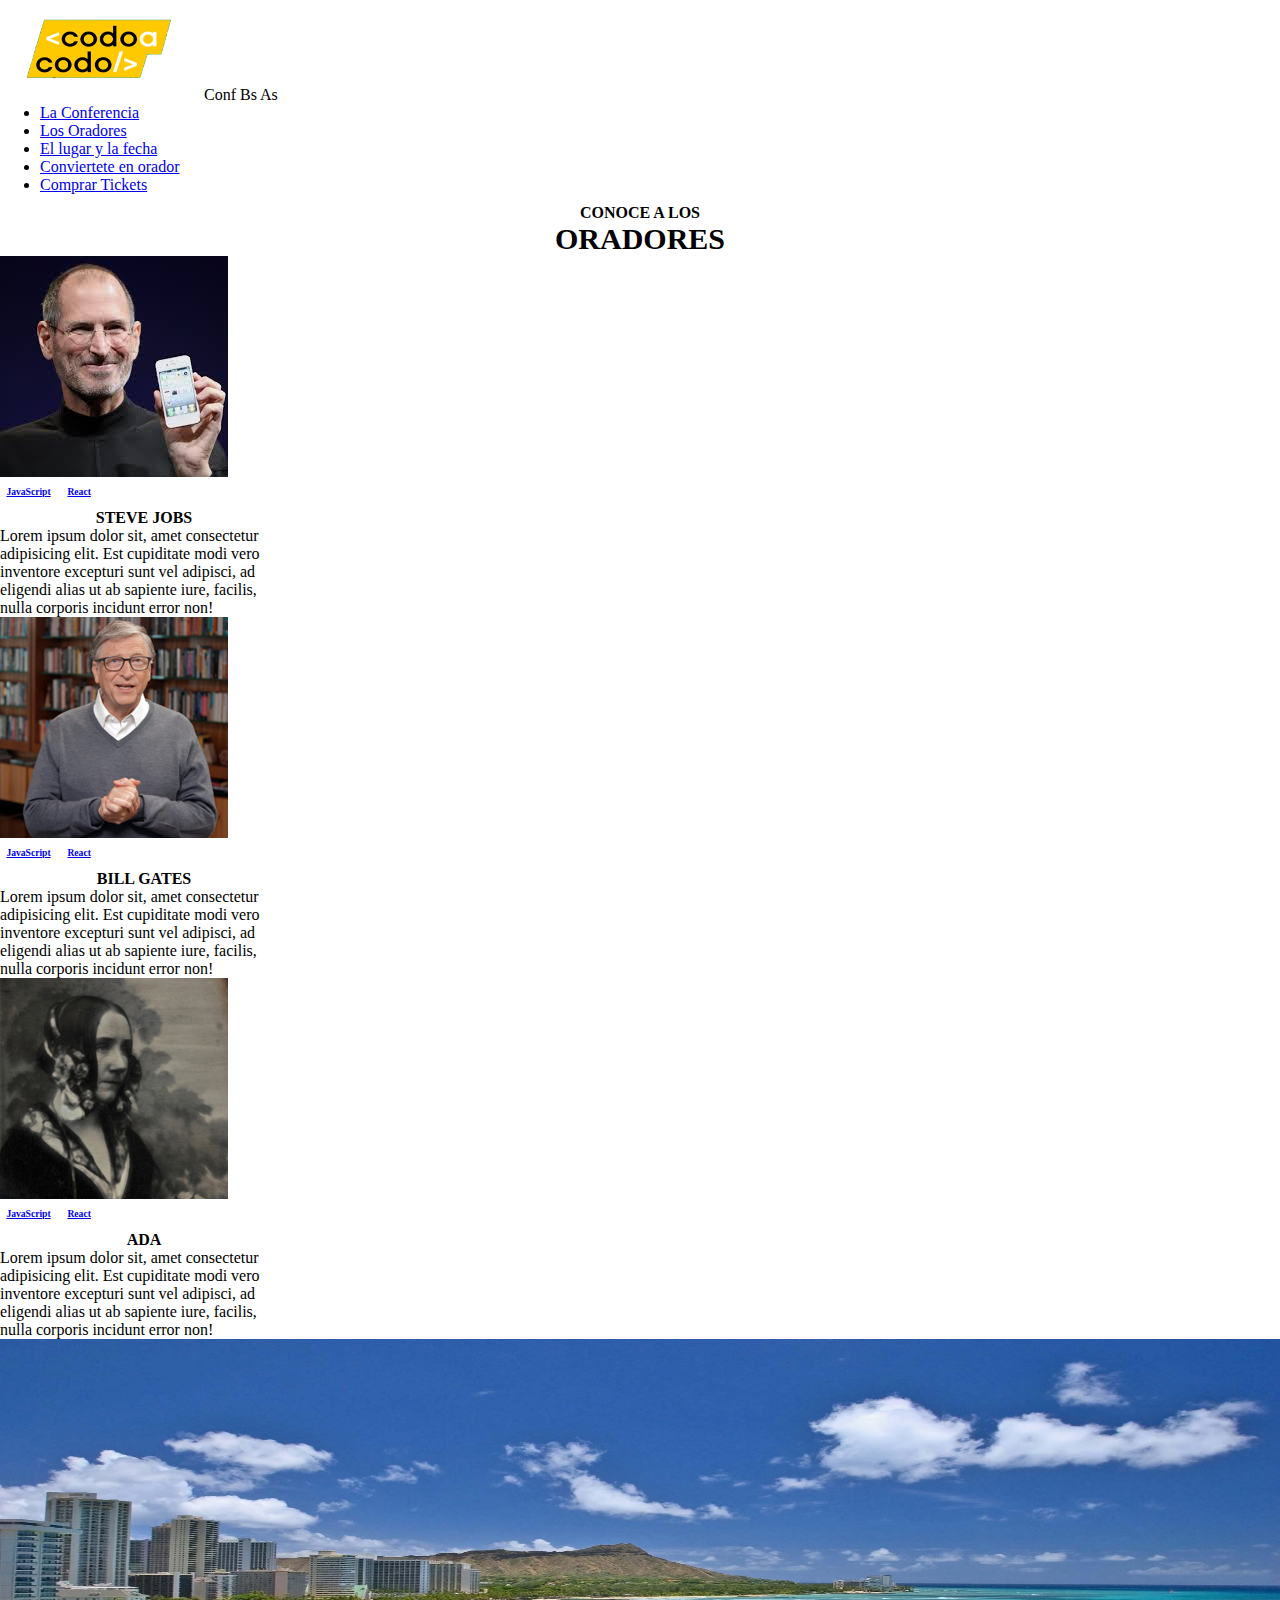
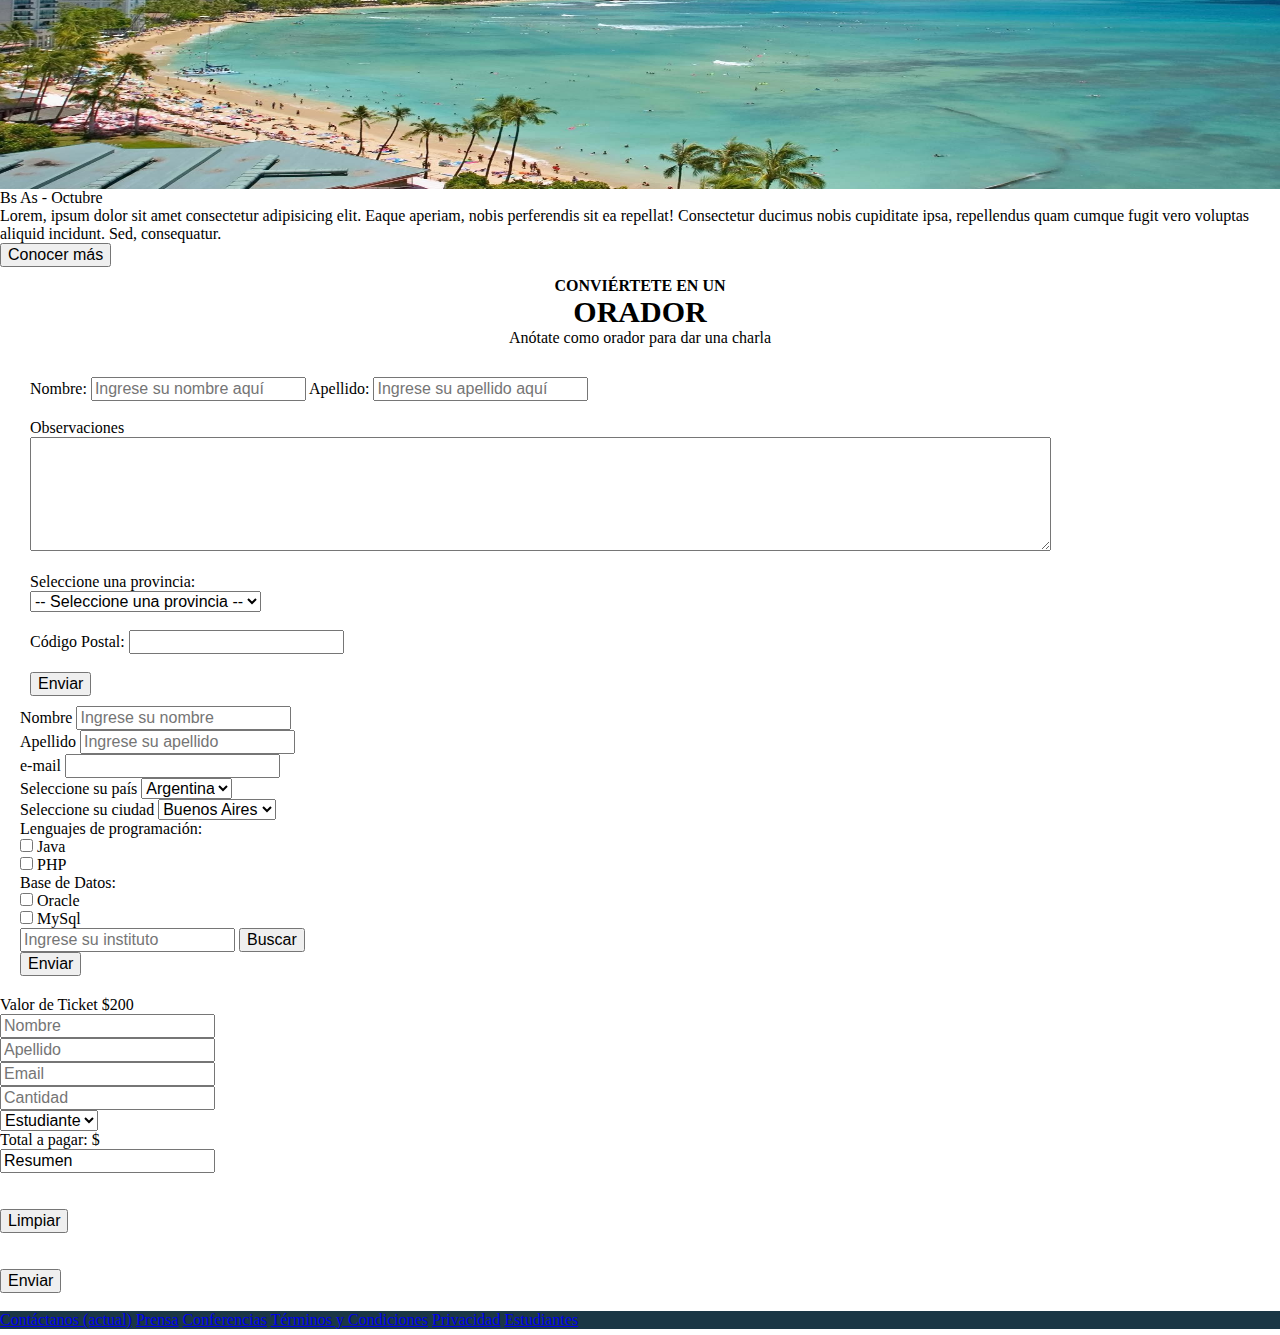
<file: index2.html>
<!DOCTYPE html>
<html lang="en">

<head>
  <meta charset="UTF-8">
  <meta http-equiv="X-UA-Compatible" content="IE=edge">
  <meta name="viewport" content="width=device-width, initial-scale=1.0">
  <title>Document</title>

  <!-- bootstrap -->
  <link href="https://cdn.jsdelivr.net/npm/bootstrap@5.1.3/dist/css/bootstrap.min.css" rel="stylesheet"
    integrity="sha384-1BmE4kWBq78iYhFldvKuhfTAU6auU8tT94WrHftjDbrCEXSU1oBoqyl2QvZ6jIW3" crossorigin="anonymous">

  <link rel="stylesheet" href="css/integrador.css">
  <link rel="stylesheet" href="css/style.css">
</head>

<body>

  <nav class="navbar navbar-expand-md bg-dark">
    <div class="container-fluid d-flex ">

      <!-- navbar izquierda -->
      <div class="justify-content-start align-items-center text-light">
        <img src="images/codoacodo.png" alt="" width="200" height="100" class="d-inline-block align-text-top">
        Conf Bs As
      </div>

      <!-- navbar derecha -->
      <div class="justify-content-end ">
        <div class="collapse navbar-collapse " id="navbarSupportedContent">
          <ul class="navbar-nav me-auto mb-2 mb-lg-0">
            <li class="nav-item">
              <a class="nav-link active text-light" aria-current="page" href="#">La Conferencia</a>
            </li>
            <li class="nav-item">
              <a class="nav-link text-light" href="#">Los Oradores</a>
            </li>
            <li class="nav-item">
              <a class="nav-link text-light" href="#">El lugar y la fecha</a>
            </li>
            <li class="nav-item">
              <a class="nav-link text-light" href="#">Conviertete en orador</a>
            </li>
            <li class="nav-item">
              <a class="nav-link text-success" href="#">Comprar Tickets</a>
            </li>
          </ul>
        </div>
      </div>
  

    </div>
  </nav>  

  <h5>Conoce a los</h5>
  <h1>Oradores</h1>
  
  
  <!-- cards utilizando flex -->
  <div class="d-flex justify-content-around">
    <div class="card" style="width: 18rem;">
      <img src="images/steve.jpg" class="card-img-top" alt="Steve Jobs">
      <div class="card-body">
        <a href="#" class="btn btn-info mb-2">JavaScript</a>
        <a href="#" class="btn btn-warning text-light mb-2">React</a>
        <h5 class="card-title">Steve Jobs</h5>
        <p class="card-text">Lorem ipsum dolor sit, amet consectetur adipisicing elit. Est cupiditate modi vero
          inventore excepturi sunt vel adipisci, ad eligendi alias ut ab sapiente iure, facilis, nulla corporis
          incidunt error non!</p>
      </div>
    </div>
    <div class="card" style="width: 18rem;">
      <img src="images/bill.jpg" class="card-img-top" alt="Steve Jobs">
      <div class="card-body">
        <a href="#" class="btn btn-info mb-2">JavaScript</a>
        <a href="#" class="btn btn-warning text-light mb-2">React</a>
        <h5 class="card-title">Bill Gates</h5>
        <p class="card-text">Lorem ipsum dolor sit, amet consectetur adipisicing elit. Est cupiditate modi vero
          inventore excepturi sunt vel adipisci, ad eligendi alias ut ab sapiente iure, facilis, nulla corporis
          incidunt error non!</p>
      </div>
    </div>
    <div class="card" style="width: 18rem;">
      <img src="images/ada.jpg" class="card-img-top" alt="Steve Jobs">
      <div class="card-body">
        <a href="#" class="btn btn-info mb-2">JavaScript</a>
        <a href="#" class="btn btn-warning text-light mb-2">React</a>
        <h5 class="card-title">Ada</h5>
        <p class="card-text">Lorem ipsum dolor sit, amet consectetur adipisicing elit. Est cupiditate modi vero
          inventore excepturi sunt vel adipisci, ad eligendi alias ut ab sapiente iure, facilis, nulla corporis
          incidunt error non!</p>
      </div>
    </div>
  </div>


  <div class="row my-3">
    <div class="col-md-6 ">
      <div class="bgHonolulu"></div>
    </div>
    <div class="col-md-6 bg-dark text-light ">
      <div class="titulo m-1 display-6">
        Bs As - Octubre
      </div>
      <div class="text m-2">
        Lorem, ipsum dolor sit amet consectetur adipisicing elit. Eaque aperiam, nobis perferendis sit ea repellat! Consectetur ducimus nobis cupiditate ipsa, repellendus quam cumque fugit vero voluptas aliquid incidunt. Sed, consequatur.
      </div>
      <div class="m-2">
        <button class="btn btn-dark border border-light"> Conocer más</button>
      </div>
    </div>
  </div>

  <div class="seorador">
  <h5>Conviértete en un</h5>
  <h1>ORADOR</h1>
  <p>Anótate como orador para dar una charla</p>
  </div>

  <!-- Formulario de ingreso de datos de viaje -->
  <div class="formulario">
  <form class="form" action="">
    <label for="nombre">Nombre:</label>
    <input type="text" id="nombre" name="nombre" placeholder="Ingrese su nombre aquí" required>

    <label for="apellido">Apellido:</label>
    <input type="text" id="apellido" name="apellido" placeholder="Ingrese su apellido aquí" required>

    <br><br>
    <label for="observacion">Observaciones</label>
    <br>
    <textarea name="observacion" id="observacion" cols="100" rows="6"></textarea>

    <br><br>
    <label for="provincia">Seleccione una provincia:</label>
    <br>
    <select name="provincia" id="provincia">
        <option aria-placeholder="" default hidden>-- Seleccione una provincia --</option>            <option value="1">Mendoza</option>
        <option value="2">Buenos Aires</option>
        <option value="3">San Juan</option>
        <option value="4">Bariloche</option>
    </select>

    <br><br>
    <label for="codigoPostal">Código Postal:</label>
    <input type="text" id="codigoPostal" name="codigoPOstal"  pattern="[1-9][A-Za-z]{4}" >

    <br><br>
    <input class="botonenviar" type="submit" value="Enviar">
    <br>
    <!-- todo: poner un select con provincias y ciudad -->
  </form>

  <!-- Form 2 -->
  <form action="04_formulario.html">
    <div class="row">
        <div class="col-md-6 mb-3">
            <label for="nombre">Nombre</label>
            <input type="text" name="nombre" id="nombre" class="form-control" required placeholder="Ingrese su nombre">
        </div>
        <div class="col-md-6 mb-3">
            <label for="apellido">Apellido</label>
            <input type="text" name="apellido" id="apellido" class="form-control" required placeholder="Ingrese su apellido">
        </div>
    </div>

    <div class="row">
        <div class="col-md-6 mb-3">
            <label for="email">e-mail</label>
            <input type="email" name="email" id="email" required class="form-control">
        </div>
    </div>

    <div class="row">
      <div class="col-md-6 mb-3">
        <label for="pais">Seleccione su país</label>
        <select name="pais" id="pais" class="form-select">
            <option value="ARGENTINA">Argentina</option>
            <option value="URUGUAY">Uruguay</option>

        </select>
    </div>
    
        <div class="col-md-6 mb-3">
            <label for="ciudad">Seleccione su ciudad</label>
            <select name="ciudad" id="ciudad" class="form-select">
                <option value="BUENOS_AIRES">Buenos Aires</option>
                <option value="MENDOZA">Mendoza</option>

            </select>
        </div>

    </div>

    <div class="row">
        <div class="col-md-6 mb-3">
            <label for="lenguajes" class="my-3">Lenguajes de programación:</label>
            <div class="form-check">
                <input class="form-check-input" type="checkbox" value="JAVA" id="java">
                <label class="form-check-label" for="java">Java</label>
            </div>                    
            <div class="form-check">
                <input class="form-check-input" type="checkbox" value="PHP" id="php">
                <label class="form-check-label" for="php">PHP</label>
            </div>                    
        </div>
        <div class="col-md-6 mb-3">
            <label for="baseDatos" class="my-3">Base de Datos:</label>
            <div class="form-check">
                <input class="form-check-input" type="checkbox" value="ORACLE" id="oracle">
                <label class="form-check-label" for="oracle">Oracle</label>
            </div>                    
            <div class="form-check">
                <input class="form-check-input" type="checkbox" value="MYSQL" id="mySql">
                <label class="form-check-label" for="mySql">MySql</label>
            </div>                    
        </div>            
    </div>

    <div class="row">
        <div class="col-md-12">
            <div class="input-group mb-3">
                <input type="text" class="form-control" placeholder="Ingrese su instituto" aria-label="Recipient's username" aria-describedby="button-addon2">
                <button class="btn btn-outline-secondary" type="button" id="button-addon2">Buscar</button>
            </div>                  
        </div>
    </div>

    <button type="submit" class="btn btn-primary btn-lg btn-block">Enviar</button>

</form>

</div>


    <!-- formulario 2-->
    <a name="ticket"></a>

    <div class="container">
      <div class="text-center m-4">Valor de Ticket $200</div>

      <form action="mostrarVariablesSubmit.html" method="post">
          <div class="row">
              <div class="col-md mb-3">
                  <input type="text" name="nombre" id="nombre" placeholder="Nombre" class="form-control">                    
              </div>
              <div class="col-md mb-3">
                  <input type="text" name="apellido" id="apellido" placeholder="Apellido" class="form-control">                    
              </div>
          </div>
          <div class="row">
              <div class="col-md-12 mb-3">
                  <input type="email" name="email" id="email" placeholder="Email" class="form-control">
              </div>
          </div>
          <div class="row">
              <div class="col-md mb-3">
                  <input type="text" name="cant" id="cant" placeholder="Cantidad" class="form-control" onkeyup="calcularTotal()">
              </div>
              <div class="col-md mb-3">
                  <select class="form-select" aria-label="Default select example" id="categoria" onchange="calcularTotal()">
                      <option value="1" selected>Estudiante</option>
                      <option value="2">Trainee</option>
                      <option value="3">Junior</option>
                    </select>
              </div>
          </div>

          <div class="row">
              <div class="col-md my-3">
                  <div class="bg-info p-2">Total a pagar: $ <span id="total"></span></div>
              </div>
          </div>

          <div class="row">
              <div class="col-md">
                  <input  value="Resumen" class="btn btn-primary" onclick="calcularTotal()">
              </div>
              <br><br>              
              <div class="col-md">
                  <input type="reset" value="Limpiar" class="btn btn-primary">
              </div>
              <br><br>
              <div class="col-md">
                  <input type="submit" value="Enviar" class="btn btn-primary">
              </div>    

          </div>
      </form>
      <br>
  
    </div>
  <!-- Fin formulario 2 -->



  <!-- <nav class="navbar navbar-expand-lg navbar-dark bg-dark"> -->
    <nav class="navbar navbar-expand-lg navbar-dark" style="background-color: #1B3745;">
    
    <!-- <a class="navbar-brand" href="#">Preguntas Frecuentes</a>
    <button class="navbar-toggler" type="button" data-toggle="collapse" data-target="#navbarNavAltMarkup" aria-controls="navbarNavAltMarkup" aria-expanded="false" aria-label="Toggle navigation">
      <span class="navbar-toggler-icon"></span>
    </button> -->
    <div class="collapse navbar-collapse" id="navbarNavAltMarkup">
      <div class="navbar-nav">
        <a class="nav-item nav-link active" href="#">Contáctanos <span class="sr-only">(actual)</span></a>
        <a class="nav-item nav-link" href="#">Prensa</a>
        <a class="nav-item nav-link" href="#">Conferencias</a>
        <a class="nav-item nav-link" href="#">Términos y Condiciones</a>
        <a class="nav-item nav-link" href="#">Privacidad</a>
        <a class="nav-item nav-link" href="#">Estudiantes</a>
      </div>
    </div>
  </nav>


  <!-- bootstrap -->
  <script src="https://cdn.jsdelivr.net/npm/bootstrap@5.1.3/dist/js/bootstrap.bundle.min.js"
    integrity="sha384-ka7Sk0Gln4gmtz2MlQnikT1wXgYsOg+OMhuP+IlRH9sENBO0LRn5q+8nbTov4+1p"
    crossorigin="anonymous"></script>
</body>

</html>
</file>
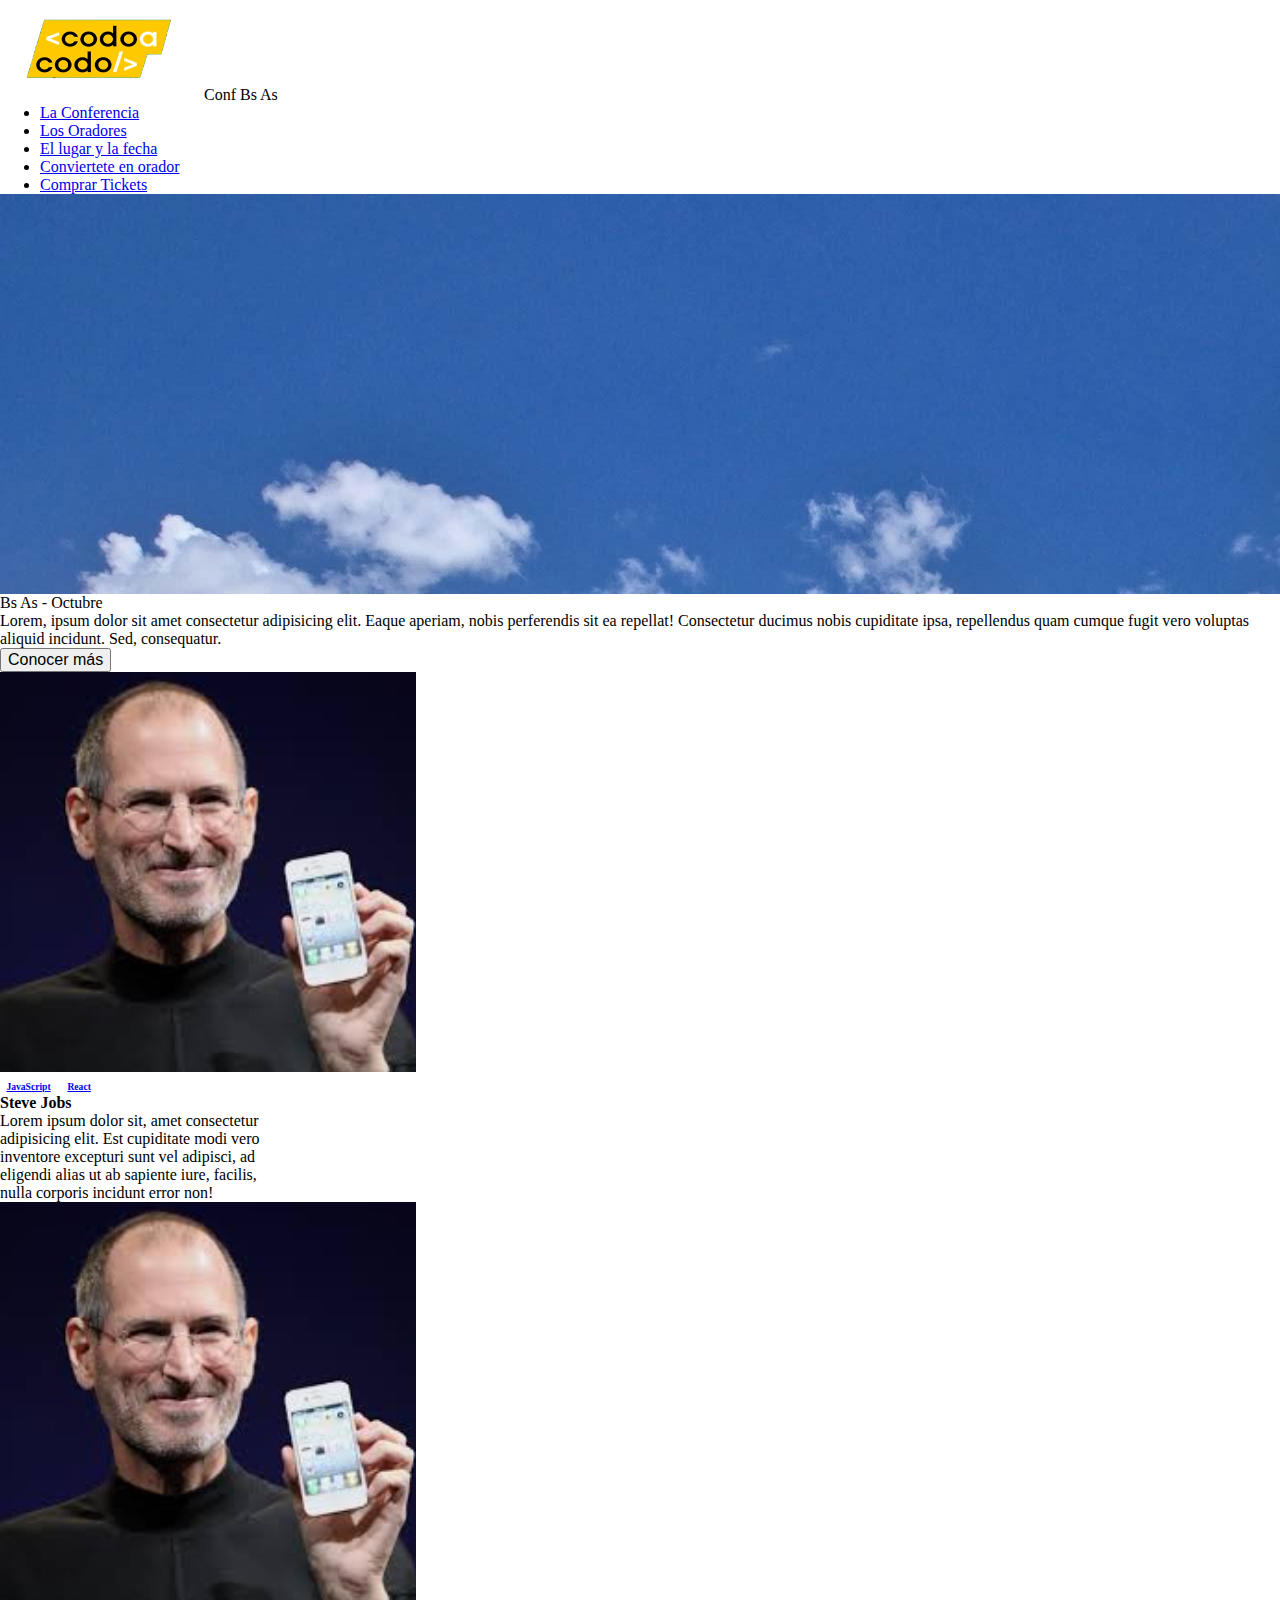
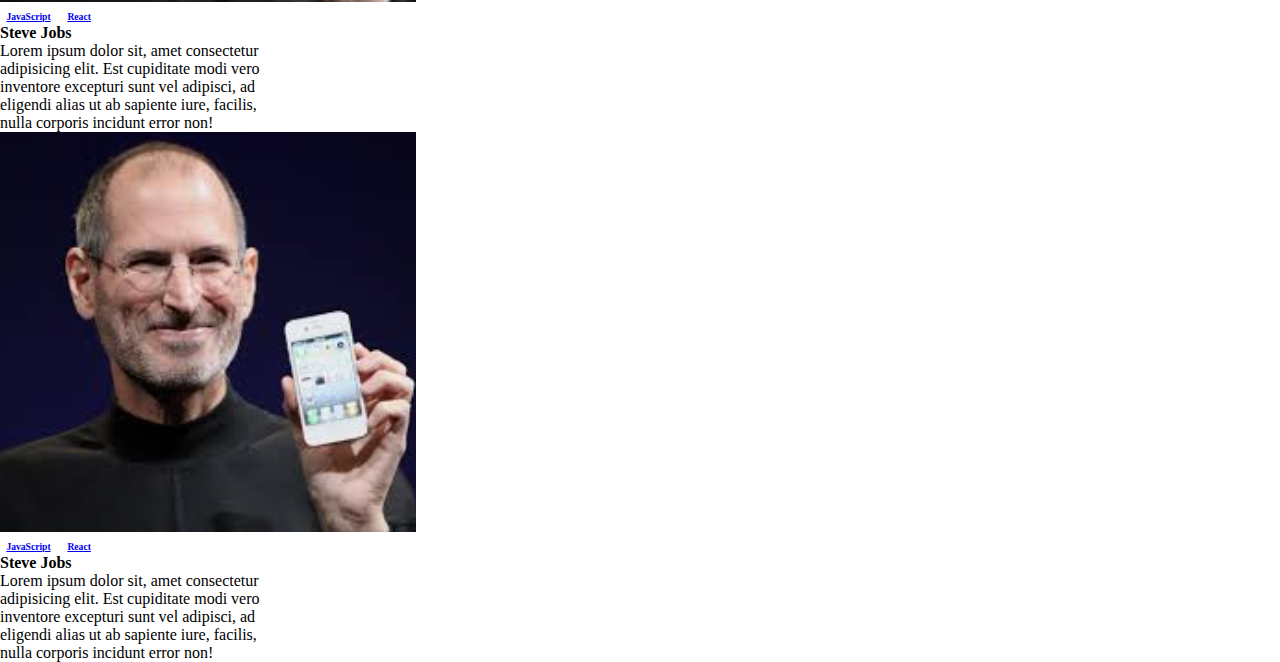
<file: integrador.html>
<!DOCTYPE html>
<html lang="en">

<head>
  <meta charset="UTF-8">
  <meta http-equiv="X-UA-Compatible" content="IE=edge">
  <meta name="viewport" content="width=device-width, initial-scale=1.0">
  <title>Document</title>

  <!-- bootstrap -->
  <link href="https://cdn.jsdelivr.net/npm/bootstrap@5.1.3/dist/css/bootstrap.min.css" rel="stylesheet"
    integrity="sha384-1BmE4kWBq78iYhFldvKuhfTAU6auU8tT94WrHftjDbrCEXSU1oBoqyl2QvZ6jIW3" crossorigin="anonymous">

  <link rel="stylesheet" href="css/integrador.css">
</head>

<body>

  <nav class="navbar navbar-expand-md bg-dark">
    <div class="container-fluid d-flex ">

      <!-- navbar izquierda -->
      <div class="justify-content-start align-items-center text-light">
        <img src="images/codoacodo.png" alt="" width="200" height="100" class="d-inline-block align-text-top">
        Conf Bs As
      </div>

      <!-- navbar derecha -->
      <div class="justify-content-end ">
        <div class="collapse navbar-collapse " id="navbarSupportedContent">
          <ul class="navbar-nav me-auto mb-2 mb-lg-0">
            <li class="nav-item">
              <a class="nav-link active text-light" aria-current="page" href="#">La Conferencia</a>
            </li>
            <li class="nav-item">
              <a class="nav-link text-light" href="#">Los Oradores</a>
            </li>
            <li class="nav-item">
              <a class="nav-link text-light" href="#">El lugar y la fecha</a>
            </li>
            <li class="nav-item">
              <a class="nav-link text-light" href="#">Conviertete en orador</a>
            </li>
            <li class="nav-item">
              <a class="nav-link text-success" href="#">Comprar Tickets</a>
            </li>
          </ul>
        </div>
      </div>
  

    </div>
  </nav>  

  <div class="row my-3">
    <div class="col-md-6 ">
      <div class="bgHonolulu"></div>
    </div>
    <div class="col-md-6 bg-dark text-light ">
      <div class="titulo m-1 display-6">
        Bs As - Octubre
      </div>
      <div class="text m-2">
        Lorem, ipsum dolor sit amet consectetur adipisicing elit. Eaque aperiam, nobis perferendis sit ea repellat! Consectetur ducimus nobis cupiditate ipsa, repellendus quam cumque fugit vero voluptas aliquid incidunt. Sed, consequatur.
      </div>
      <div class="m-2">
        <button class="btn btn-dark border border-light"> Conocer más</button>
      </div>
    </div>
  </div>

  <!-- cards utilizanzo el sistema de grillas -->
  <!-- <div class="row">
    <div class="col-md-4">
      <div class="card" style="width: 18rem;">
        <img src="images/jobs.png" class="card-img-top" alt="Steve Jobs">
        <div class="card-body">
          <a href="#" class="btn btn-info mb-2">JavaScript</a>
          <a href="#" class="btn btn-warning text-light mb-2">React</a>
          <h5 class="card-title">Steve Jobs</h5>
          <p class="card-text">Lorem ipsum dolor sit, amet consectetur adipisicing elit. Est cupiditate modi vero
            inventore excepturi sunt vel adipisci, ad eligendi alias ut ab sapiente iure, facilis, nulla corporis
            incidunt error non!</p>
        </div>
      </div>

    </div>
    <div class="col-md-4">
      <div class="card" style="width: 18rem;">
        <img src="images/jobs.png" class="card-img-top" alt="Steve Jobs">
        <div class="card-body">
          <a href="#" class="btn btn-info mb-2">JavaScript</a>
          <a href="#" class="btn btn-warning text-light mb-2">React</a>
          <h5 class="card-title">Steve Jobs</h5>
          <p class="card-text">Lorem ipsum dolor sit, amet consectetur adipisicing elit. Est cupiditate modi vero
            inventore excepturi sunt vel adipisci, ad eligendi alias ut ab sapiente iure, facilis, nulla corporis
            incidunt error non!</p>
        </div>
      </div>

    </div>
    <div class="col-md-4">
      <div class="card" style="width: 18rem;">
        <img src="images/jobs.png" class="card-img-top" alt="Steve Jobs">
        <div class="card-body">
          <a href="#" class="btn btn-info mb-2">JavaScript</a>
          <a href="#" class="btn btn-warning text-light mb-2">React</a>
          <h5 class="card-title">Steve Jobs</h5>
          <p class="card-text">Lorem ipsum dolor sit, amet consectetur adipisicing elit. Est cupiditate modi vero
            inventore excepturi sunt vel adipisci, ad eligendi alias ut ab sapiente iure, facilis, nulla corporis
            incidunt error non!</p>
        </div>
      </div>

    </div>
  </div> -->

  <!-- cards utilizando flex -->
  <div class="d-flex justify-content-around">
    <div class="card" style="width: 18rem;">
      <img src="images/jobs.png" class="card-img-top" alt="Steve Jobs">
      <div class="card-body">
        <a href="#" class="btn btn-info mb-2">JavaScript</a>
        <a href="#" class="btn btn-warning text-light mb-2">React</a>
        <h5 class="card-title">Steve Jobs</h5>
        <p class="card-text">Lorem ipsum dolor sit, amet consectetur adipisicing elit. Est cupiditate modi vero
          inventore excepturi sunt vel adipisci, ad eligendi alias ut ab sapiente iure, facilis, nulla corporis
          incidunt error non!</p>
      </div>
    </div>
    <div class="card" style="width: 18rem;">
      <img src="images/jobs.png" class="card-img-top" alt="Steve Jobs">
      <div class="card-body">
        <a href="#" class="btn btn-info mb-2">JavaScript</a>
        <a href="#" class="btn btn-warning text-light mb-2">React</a>
        <h5 class="card-title">Steve Jobs</h5>
        <p class="card-text">Lorem ipsum dolor sit, amet consectetur adipisicing elit. Est cupiditate modi vero
          inventore excepturi sunt vel adipisci, ad eligendi alias ut ab sapiente iure, facilis, nulla corporis
          incidunt error non!</p>
      </div>
    </div>
    <div class="card" style="width: 18rem;">
      <img src="images/jobs.png" class="card-img-top" alt="Steve Jobs">
      <div class="card-body">
        <a href="#" class="btn btn-info mb-2">JavaScript</a>
        <a href="#" class="btn btn-warning text-light mb-2">React</a>
        <h5 class="card-title">Steve Jobs</h5>
        <p class="card-text">Lorem ipsum dolor sit, amet consectetur adipisicing elit. Est cupiditate modi vero
          inventore excepturi sunt vel adipisci, ad eligendi alias ut ab sapiente iure, facilis, nulla corporis
          incidunt error non!</p>
      </div>
    </div>
  </div>

  <!-- bootstrap -->
  <script src="https://cdn.jsdelivr.net/npm/bootstrap@5.1.3/dist/js/bootstrap.bundle.min.js"
    integrity="sha384-ka7Sk0Gln4gmtz2MlQnikT1wXgYsOg+OMhuP+IlRH9sENBO0LRn5q+8nbTov4+1p"
    crossorigin="anonymous"></script>
</body>

</html>
</file>
<file: css/integrador.css>
* {
    margin: 0;
    font-size: 16px;
}

.card a {
    padding: .2rem .4rem .2rem .4rem;
    font-size: .6rem;
    font-weight: bold;
    border: 0;
    border-radius: 5px;
}

.bgHonolulu {
    
    background-image: url("../images/honolulu.jpg");
    height: 400px;
    
}
</file>
<file: css/style.css>
.texto {
    background-color: lightgray;
    border: 1px solid;
    border-radius: 5px;
    margin: .5rem;
    padding: .5rem;
}
* {
    margin: 0;
    font-size: 16px;
}


h1 {
    text-align: center;
    font-size: 30px;
    text-transform: uppercase;
    font-weight: 700;
}

h5 {
    text-align: center;
    font-size: 16px;
    text-transform: uppercase;
    padding-top: 10px;
}

.card a {
    padding: .2rem .4rem .2rem .4rem;
    font-size: .6rem;
    font-weight: bold;
    border: 0;
    border-radius: 5px;
}

.bgHonolulu {
    background-image: url("../images/honolulu.jpg");
    background-size: 100% 100%;
    width: 100%  \9;;
    height: 450px;
    display: flex;
    
}

.seorador {
    text-align: center;
}

.form {
    align-content: center;
    padding: 10px;

}
.formulario {
    align-items: center;
    padding: 20px;
}
</file>
